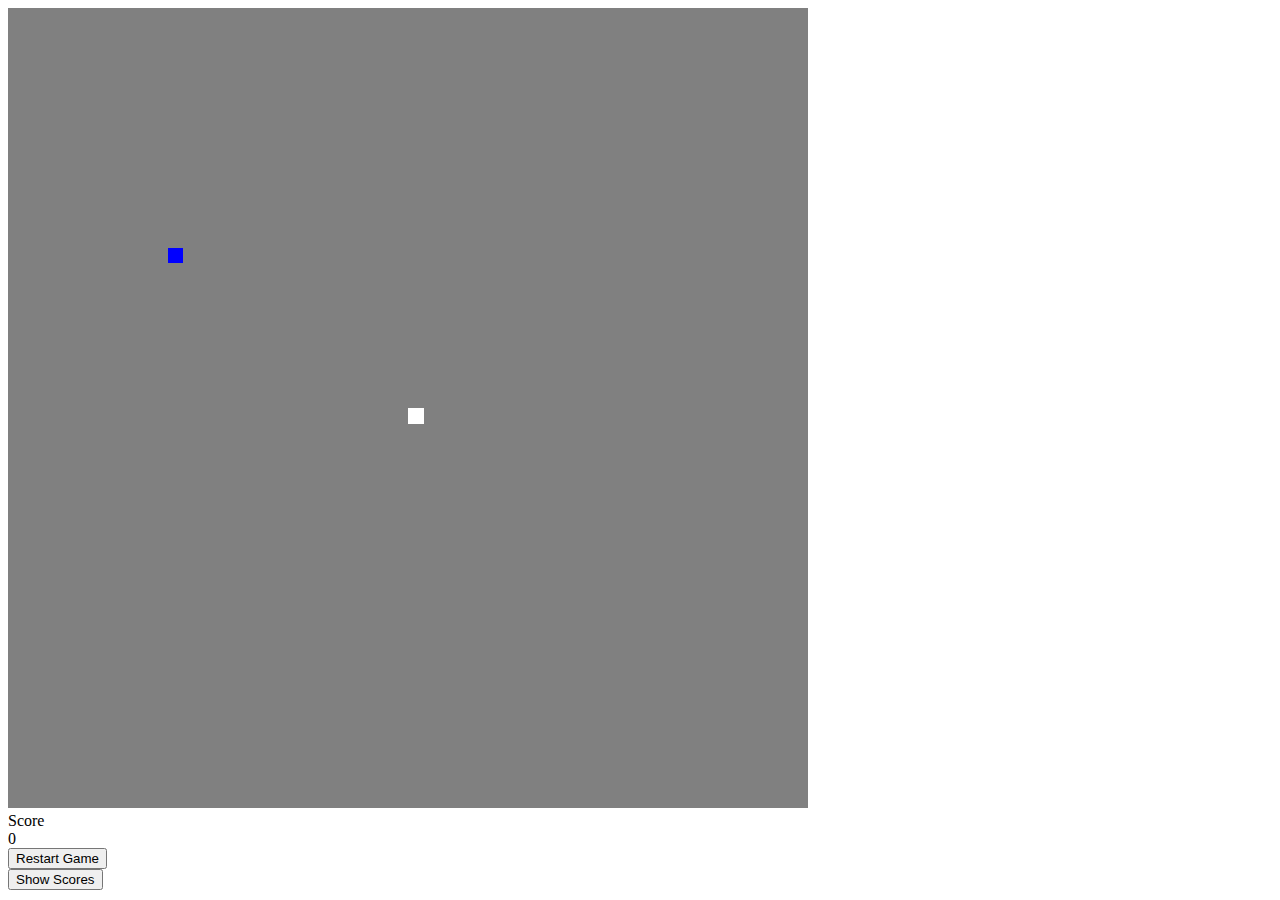
<file: SnakeGame/index.html>
<!DOCTYPE html>
<html>

<head>
    <meta charset="utf-8">
    <meta http-equiv="X-UA-Compatible" content="IE=edge,chrome=1">
    <title>Snake Game</title>
    <meta name="description" content="">
    <meta name="viewport" content="width=device-width, initial-scale=1">

    <link rel="stylesheet" href="css/main.css">
</head>

<body>

    <canvas id="gameSnake" width="800" height="800"></canvas>
    <div>
        <div>Score</div>
        <div id='score' class="score">0</div>
        <div><input id="btnRestart"  type="button" value="Restart Game" /> </div>
        <div><input id="bntShowScore"  type="button" value="Show Scores" /> </div>
    </div>
    <script src="js/main.js"></script>
</body>

</html>
</file>
<file: SnakeGame/css/main.css>
.gameSnake{
    width: 800px;
    height: 800px;
    border: 1px solid;
}
</file>
